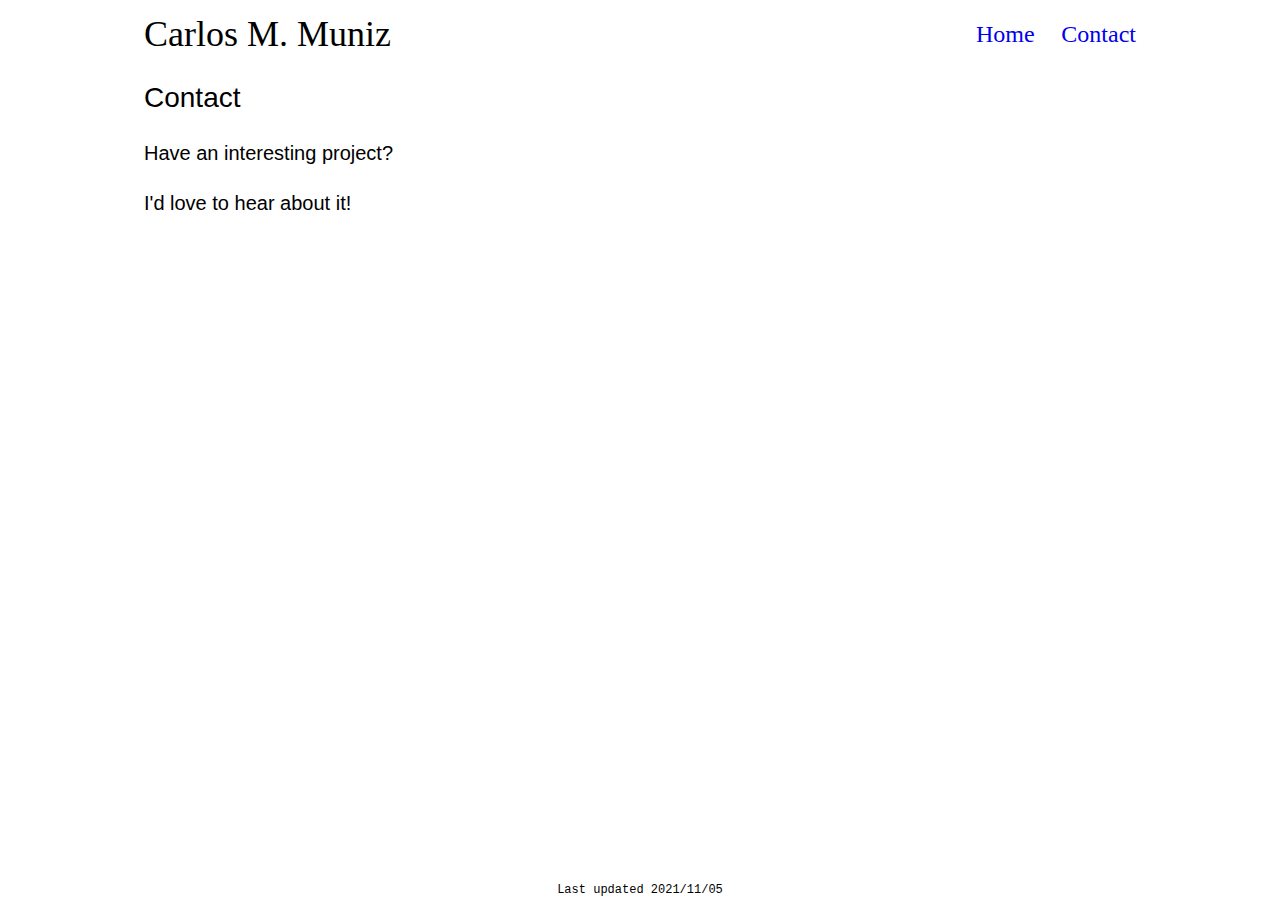
<file: html/contact.html>
<!DOCTYPE html>
<html>

<head>
  <meta charset="utf-8" />
  <meta name="viewport" content="width=device-width, initial-scale=1" />

  <title>Carlos M. Muniz</title>
  <meta name="description" content="A simple webpage to share portfolio, interests, and contact information" />
  <meta name="author" content="Carlos-Muniz" />

  <link href="../resources/css/reset.css" rel="stylesheet" />
  <link href="../resources/css/style.css" rel="stylesheet" />
  <link rel="stylesheet" href="https://use.fontawesome.com/releases/v5.15.4/css/all.css" integrity="sha384-DyZ88mC6Up2uqS4h/KRgHuoeGwBcD4Ng9SiP4dIRy0EXTlnuz47vAwmeGwVChigm" crossorigin="anonymous">

</head>

<body>
  <!-- Header Section -->
  <header>
    <h1>Carlos M. Muniz</h1>
    <nav>
      <ul id="contact-links">
        <li><a href="../index.html">Home</a></li>
        <li class="hide"><a href="#contact">Contact</a></li>
      </ul>
    </nav>
  </header>

  <!-- Main Section -->
  <main>
    <!-- About Section -->
    <section id="contact">
      <h2>Contact</h2>
      <h3>Have an interesting project?</h3>
      <h3>I'd love to hear about it!</h3>
      <div id="icons">
        <a href="https://www.linkedin.com/in/carlos-m-muniz-b3a1a0104/" target="_blank">
          <i class="fab fa-linkedin icon fa-3x"></i>
        </a>
        <a href="https://github.com/Carlos-Muniz" target="_blank">
          <i class="fab fa-github icon fa-3x" aria-hidden="true"></i>
        </a>
        <a href="mailto:cmuniz.dev@gmail.com" target="_blank">
          <i class="fas fa-envelope-square icon fa-3x"></i>
        </a>
      </div>

    </section>
  </main>

  <!-- Footer Section -->
  <footer>
    <p>Last updated 2021/11/05</p>
  </footer>
</body>

</html>
</file>
<file: resources/css/style.css>
/* * {
  outline: red solid 1px;
} */

html {
  font-size: 16px;
  height: 100%;
  font-family: Helvetica, Arial sans-serif;
}

body {
  margin: 0 auto;
  display: flex;
  max-width: 62rem;
  flex-direction: column;
  min-height: 100%;
  padding: 0 1rem;
}

h1 {
  font-size: 2.25rem;
  font-family: "Times New Roman", Times, serif;
}

h2 {
  font-size: 1.75rem;
}

h3 {
  font-size: 1.25rem;
}

p {
  line-height: 1.2rem;
}

a {
  text-decoration: underline;
}

header {
  display: flex;
  align-items: center;
  justify-content: space-between;
  align-items: center;
  padding: 1rem 0;
}

#links {
  display: inline-flex;
  width: 25rem;
  justify-content: space-between;
  font-size: 1.5rem;
}

#links a {
  text-decoration: none;
  font-family: "Times New Roman", Times, serif;
}

#contact-links {
  display: inline-flex;
  width: 10rem;
  justify-content: space-between;
  font-size: 1.5rem;
}

#contact-links a {
  text-decoration: none;
  font-family: "Times New Roman", Times, serif;
}

section {
  padding: 1rem 0;
}

#about {
  display: flex;
}

#about-text {
  display: flex;
  flex-direction: column;
  width: 70%;
  justify-content: space-between;
}

#headshot {
  display: flex;
  width: 30%;
  justify-content: center;
}

#headshot img {
  width: 100%;
  border-radius: 15%;
}

#projects {
width: 100%;
}

.project-container{
  padding: 0.75rem 0;
}

.collapsible {
  background-color: #eee;
  color: #444;
  cursor: pointer;
  width: 100%;
  border: none;
  text-align: left;
  outline: none;
  font-size: 1.25rem;
  padding: 0.5rem 0;
}

.active, .collapsible:hover {
  background-color: #ccc;
}

.collapsible:after {
  content: '\02795';
  opacity: 60%;
  font-size: 1.25rem;
  color: white;
  float: right;
}

.active:after {
  content: "\2796";
}

.project {
  display: none;
  flex-direction: row;
  overflow: hidden;
  background-color: #f1f1f1;
  padding: 0 18px;
}

.project figure {
  width: 50%;
  padding-right: 1rem;
}
.project p {
  width: 50%;
  margin: auto 0;
}
.project img {
  width: 100%;
}

#interests {
  width: 100%;
  height: 12rem;
  display: flex;
  flex-direction: column;
  justify-content: space-between;
}

footer {
  margin-top: auto;
  text-align: center;
  font-family: "Lucida Console", "Courier New", monospace;
  font-size: 0.75rem;
}

#contact {
height: 10rem;
display: flex;
flex-direction: column;
justify-content: space-between;
}

#icons {
  width: 20%;
  display: inline-flex;
  justify-content: space-between;
}

.show {
  display: none;
}

@media only screen and (max-width: 62rem) {
  #headshot img {
    display: none;
  }
  #headshot {
    display: none;
  }
  #about-text {
    width: 100%;
    height: 14rem;
  }

  #interests {
    height: 14rem;
  }
}

@media only screen and (max-width: 430px) {
  .hide {
    display: none;
  }

  #links {
    width: auto;
  }

  #contact-links {
    width: auto;
  }

  #about-text {
    height: 8rem;
  }
  
  .show {
    display: flex;
  }

  #interests {
    display: none;
  }
  
  #icons {
    width: 50%;
  }
}
</file>
